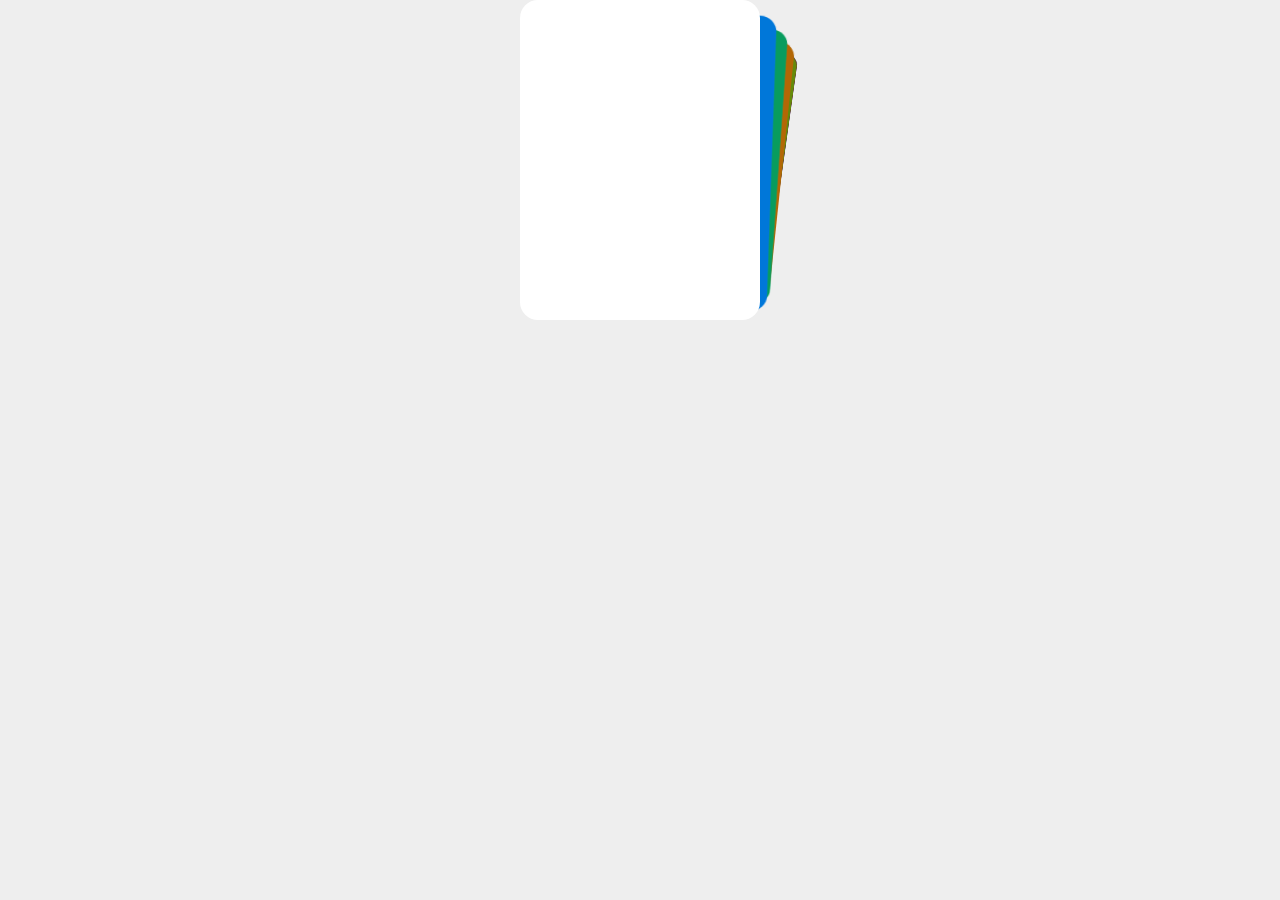
<file: pokemon.html>
<!DOCTYPE html>
<html lang="en">

<head>
    <meta charset="UTF-8">
    <meta http-equiv="X-UA-Compatible" content="IE=edge">
    <meta name="viewport" content="width=device-width, initial-scale=1.0">
    <link rel="stylesheet" href="https://cdn.jsdelivr.net/npm/swiper@9/swiper-bundle.min.css" />
    <link rel="stylesheet" href="css/main.css">
    <title>Pokemon card app</title>
</head>

<body>
    <!-- Swiper -->

    <div id="card-swiper" class="swiper mySwiper">
        <div class="swiper-wrapper">
            <div class="swiper-slide">Slide 1</div>
            <div class="swiper-slide">Slide 2</div>
            <div class="swiper-slide">Slide 3</div>
            <div class="swiper-slide">Slide 4</div>
            <div class="swiper-slide">Slide 5</div>
            <div class="swiper-slide">Slide 6</div>
            <div class="swiper-slide">Slide 7</div>
            <div class="swiper-slide">Slide 8</div>
            <div class="swiper-slide">Slide 9</div>
        </div>
    </div>
    <!-- add scripts -->
    <script src="https://cdn.jsdelivr.net/npm/swiper@9/swiper-bundle.min.js"></script>
    <script src="js/card-script.js"></script>
</body>

</html>
</file>
<file: css/main.css>
* {
  padding: 0;
  margin: 0;
  box-sizing: border-box;
}

html,
body {
  position: relative;
  height: 100%;
}

body {
  background: #eee;
  font-family: Helvetica Neue, Helvetica, Arial, sans-serif;
  font-size: 14px;
  color: #000;
  margin: 0;
  padding: 0;
}

#first-swiper .swiper {
  width: 100%;
  height: 100%;
}

.swiper-slide {
  text-align: center;
  font-size: 18px;
  background: #fff;
  display: flex;
  justify-content: center;
  align-items: center;
}

.swiper-slide img {
  display: block;
  width: 100%;
  height: 100%;
  -o-object-fit: cover;
     object-fit: cover;
}

#image {
  background-image: url("/img/image.jpg");
  background-size: cover;
  color: white;
  font-size: 99px;
}

#card-swiper {
  width: 240px;
  height: 320px;
}
#card-swiper .swiper-slide {
  display: flex;
  align-items: center;
  justify-content: center;
  border-radius: 18px;
  font-size: 22px;
  font-weight: bold;
  color: #fff;
}
#card-swiper .swiper-slide:nth-child(1n) {
  background-image: url("https://cdn.shopify.com/s/files/1/0068/7190/8425/products/eb1602ff-439f-5757-8114-d34d6b82b361_c31af384-d650-4d8f-9ba1-2569adcb8c1e_1000x1000.jpg?v=1637762678");
  background-size: cover;
}
#card-swiper .swiper-slide:nth-child(2n) {
  background-color: rgb(0, 140, 255);
}
#card-swiper .swiper-slide:nth-child(3n) {
  background-color: rgb(10, 184, 111);
}
#card-swiper .swiper-slide:nth-child(4n) {
  background-color: rgb(211, 122, 7);
}
#card-swiper .swiper-slide:nth-child(5n) {
  background-color: rgb(118, 163, 12);
}
#card-swiper .swiper-slide:nth-child(6n) {
  background-color: rgb(180, 10, 47);
}
#card-swiper .swiper-slide:nth-child(7n) {
  background-color: rgb(35, 99, 19);
}
#card-swiper .swiper-slide:nth-child(8n) {
  background-color: rgb(0, 68, 255);
}
#card-swiper .swiper-slide:nth-child(9n) {
  background-color: rgb(218, 12, 218);
}
#card-swiper .swiper-slide:nth-child(10n) {
  background-color: rgb(54, 94, 77);
}
</file>
